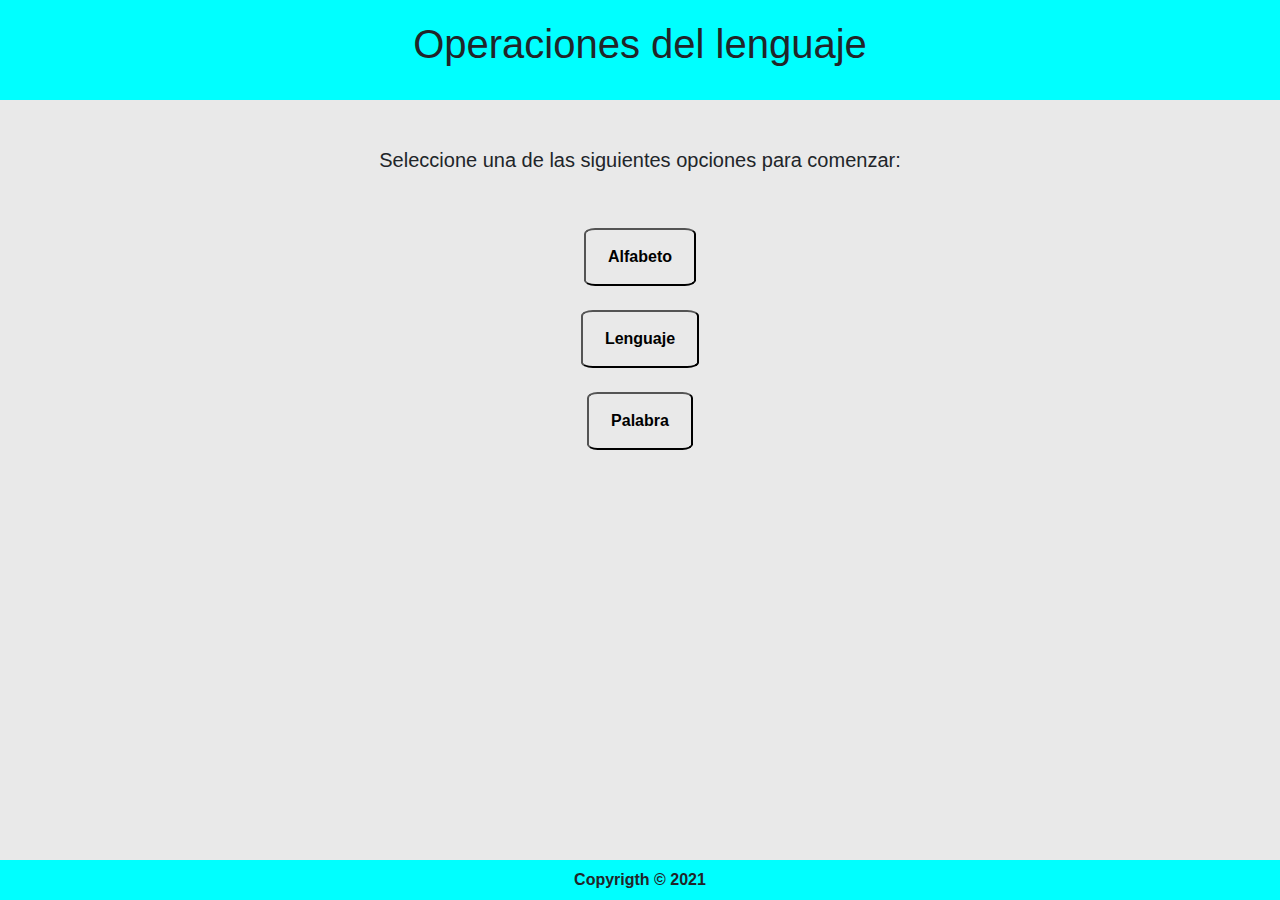
<file: index.html>
<!DOCTYPE html>
<html lang="es">  
  <head>    
    <title>Compiladores</title>    
    <meta charset="UTF-8">
    <link rel="stylesheet" href="https://stackpath.bootstrapcdn.com/bootstrap/4.5.2/css/bootstrap.min.css" integrity="sha384-JcKb8q3iqJ61gNV9KGb8thSsNjpSL0n8PARn9HuZOnIxN0hoP+VmmDGMN5t9UJ0Z" crossorigin=" anonymous">
    <link rel="stylesheet" href="css/style.css">
  </head> 
  
  <header>
    <h1>Operaciones del lenguaje</h1>
  </header>     
  </br></br>
  <body > 
    <div class="container"> 
          <div class="row justify-content-center">
              <h5 >Seleccione una de las siguientes opciones para comenzar:</h5>
          </div>
        </br></br> 
              <div class="row justify-content-center" >
                <button type="button" class="inicial"><a href="Alfabeto.html"><strong>Alfabeto</strong></a></button>
              </div>
            </br>
              <div class="row justify-content-center">
                <button type="button" class="inicial"><a href="Lenguaje.html"><strong>Lenguaje</strong></a></button>
              </div>
            </br>
              <div class="row justify-content-center">
                <button type="button" class="inicial"><a href="Palabra.html"><strong>Palabra</strong></a></button>
              </div>
    </div>
  </body>
  <footer class="Ppag"> <strong><p>Copyrigth © 2021</p></strong> </footer>
  <!-- CSS only -->
<!-- JS, Popper.js, and jQuery -->
<script src="https://code.jquery.com/jquery-3.5.1.slim.min.js" integrity="sha384-DfXdz2htPH0lsSSs5nCTpuj/zy4C+OGpamoFVy38MVBnE+IbbVYUew+OrCXaRkfj" crossorigin="anonymous"></script>
<script src="https://cdn.jsdelivr.net/npm/popper.js@1.16.1/dist/umd/popper.min.js" integrity="sha384-9/reFTGAW83EW2RDu2S0VKaIzap3H66lZH81PoYlFhbGU+6BZp6G7niu735Sk7lN" crossorigin="anonymous"></script>
<script src="https://stackpath.bootstrapcdn.com/bootstrap/4.5.2/js/bootstrap.min.js" integrity="sha384-B4gt1jrGC7Jh4AgTPSdUtOBvfO8shuf57BaghqFfPlYxofvL8/KUEfYiJOMMV+rV" crossorigin="anonymous"></script>  
</html>
</file>
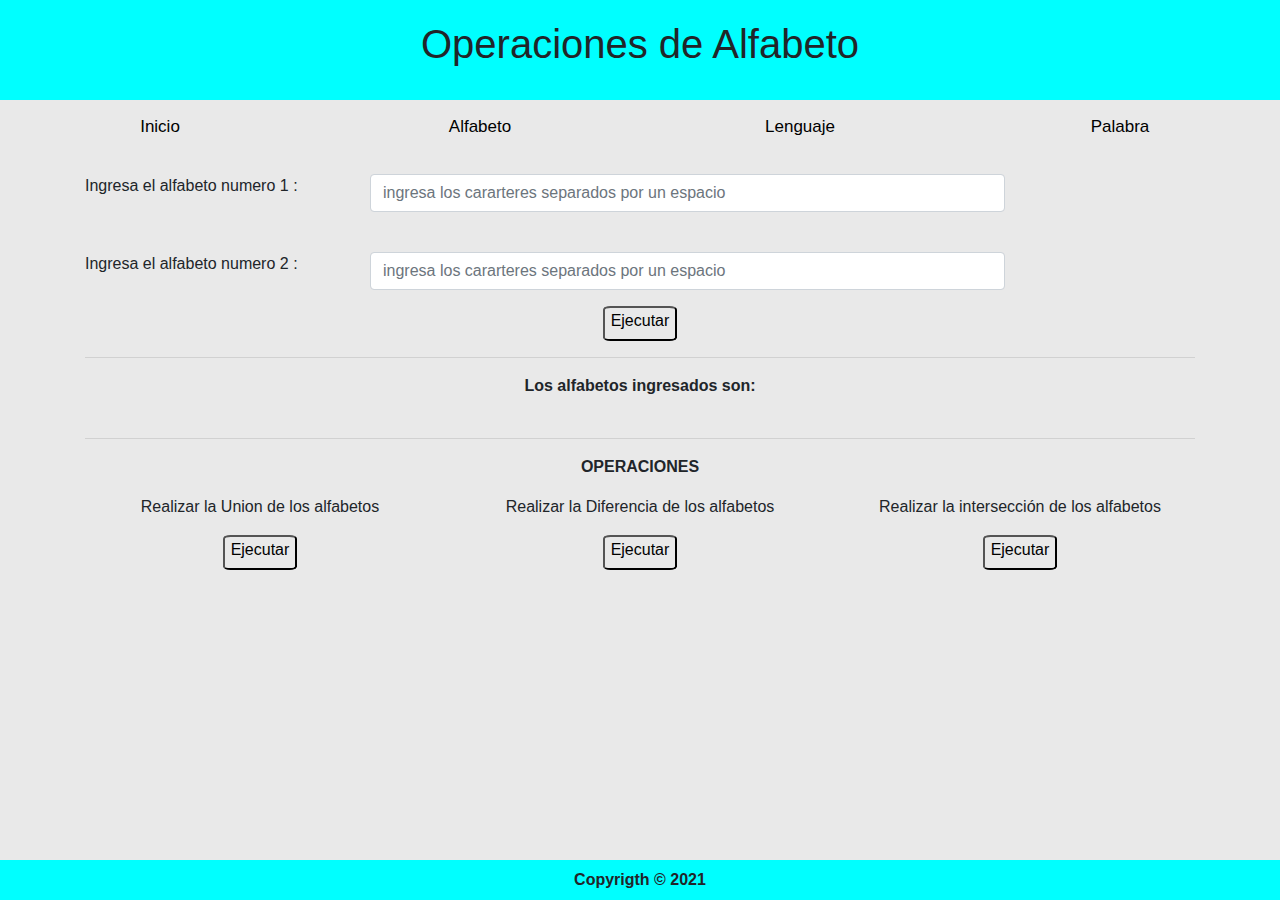
<file: Alfabeto.html>
<!DOCTYPE html>
<html lang="es">  
  <head>    
    <title>Alfabeto</title>    
    <meta charset="UTF-8">
    <link rel="stylesheet" href="https://stackpath.bootstrapcdn.com/bootstrap/4.5.2/css/bootstrap.min.css" integrity="sha384-JcKb8q3iqJ61gNV9KGb8thSsNjpSL0n8PARn9HuZOnIxN0hoP+VmmDGMN5t9UJ0Z" crossorigin=" anonymous">
    <link rel="stylesheet" href="css/style.css">
  </head>  
   
  <body> 
    <header>
      <h1>Operaciones de Alfabeto</h1>
    </header>
    <nav >    
      <ul >
          <li><a href="index.html">Inicio</a></li>
          <li><a href="Alfabeto.html">Alfabeto</a></li>
          <li><a href="Lenguaje.html">Lenguaje</a></li>
          <li><a href="Palabra.html">Palabra</a></li>
      </ul>
  </nav>
    <div class="container" >
      <div class="row ">
        <div class="col-3 " >
          <p>Ingresa el alfabeto numero 1 : </p>
        </div>
        <div class="col-7">
          <div class="input-group mb-3">
            <input type="text" id="id_alfabeto1" class="form-control" placeholder="ingresa los cararteres separados por un espacio" aria-label="Username" aria-describedby="basic-addon1">
          </div>
        </div>
      </div>
    </br>
      <div class="row ">
        <div class="col-3 " >
          <p>Ingresa el alfabeto numero 2 : </p>
        </div>
        <div class="col-7">
          <div class="input-group mb-3">
            <input type="text" id="id_alfabeto2" class="form-control" placeholder="ingresa los cararteres separados por un espacio " aria-label="Username" aria-describedby="basic-addon1">
          </div>
        </div>
      </div>
    
      <div class="row justify-content-center">
        <button type="button" onclick="obteneralfabeto('id_alfabeto1','id_alfabeto2')" class="btnp"><p>Ejecutar</p></button>
      </div>
      <hr>
    <div class="row justify-content-center" >
        <strong><p>Los alfabetos ingresados son:</p></strong>
    </div>
    <div class="row">
      <div class="col-6">
        <div class="row justify-content-center">
          <h5>
            <script>
              var vectores_lenguaje = JSON.parse(localStorage.getItem("g_a"));
              var lenguaje1 = vectores_lenguaje.vector_al1;
              var lenguaje2 = vectores_lenguaje.vector_al2;
              console.log(lenguaje1);
              document.write("A1 = { "+lenguaje1[0]);
              for(var i=1; i<lenguaje1.length; i++){
                document.write(", "+lenguaje1[i]);
              }
              document.write(" }");
            </script>
          </h5>
        </div>
      </div>
      <div class="col-6">
       <div class="row justify-content-center">
        <h5>
          <script>
            document.write("A2 = { "+lenguaje2[0]);
            for(var i=1; i<lenguaje2.length; i++){
              document.write(", "+lenguaje2[i]);
            }
            document.write(" }");

          </script> 
        </h5>
       </div>
      </div>
    </div>
    <hr>
    <div class="row justify-content-center">
          <strong><p>OPERACIONES</p></strong>
    </div>

      <div class="row">
        <div class="col-4" >
          <div class="row justify-content-center">
            <p>Realizar la Union de los alfabetos </p>
          </div>
        </div>
        <div class="col-4" >
          <div class="row justify-content-center">
            <p>Realizar la Diferencia de los alfabetos </p>
          </div>
        </div>
        <div class="col-4" >
          <div class="row justify-content-center">
            <p>Realizar la intersección de los alfabetos </p>
          </div>
        </div>
      </div>
      <div class="row ">
        <div class="col-4">
          <div class="row justify-content-center">
            <button type="button" onclick="union('g_a')" class="btnp"><p>Ejecutar</p></button>
          </div>
        </div>
        <div class="col-4">
          <div class="row justify-content-center">
            <button type="button" onclick="diferencia('g_a')" class="btnp"><p>Ejecutar</p></button>
          </div>
        </div>     
        <div class="col-4">
          <div class="row justify-content-center">
            <button type="button" onclick="interseccion('g_a')" class="btnp"><p>Ejecutar</p></button>
          </div>
        </div>
      </div>
    </div>
  </br>
  </body>
  <footer class="Ppag"> <strong><p>Copyrigth © 2021</p></strong> </footer>
  <!-- CSS only -->


<!-- JS, Popper.js, and jQuery -->
<script src="https://code.jquery.com/jquery-3.5.1.slim.min.js" integrity="sha384-DfXdz2htPH0lsSSs5nCTpuj/zy4C+OGpamoFVy38MVBnE+IbbVYUew+OrCXaRkfj" crossorigin="anonymous"></script>
<script src="https://cdn.jsdelivr.net/npm/popper.js@1.16.1/dist/umd/popper.min.js" integrity="sha384-9/reFTGAW83EW2RDu2S0VKaIzap3H66lZH81PoYlFhbGU+6BZp6G7niu735Sk7lN" crossorigin="anonymous"></script>
<script src="https://stackpath.bootstrapcdn.com/bootstrap/4.5.2/js/bootstrap.min.js" integrity="sha384-B4gt1jrGC7Jh4AgTPSdUtOBvfO8shuf57BaghqFfPlYxofvL8/KUEfYiJOMMV+rV" crossorigin="anonymous"></script>  
<script src="js/funtions.js"type="text/javascript"></script>
</html>
</file>
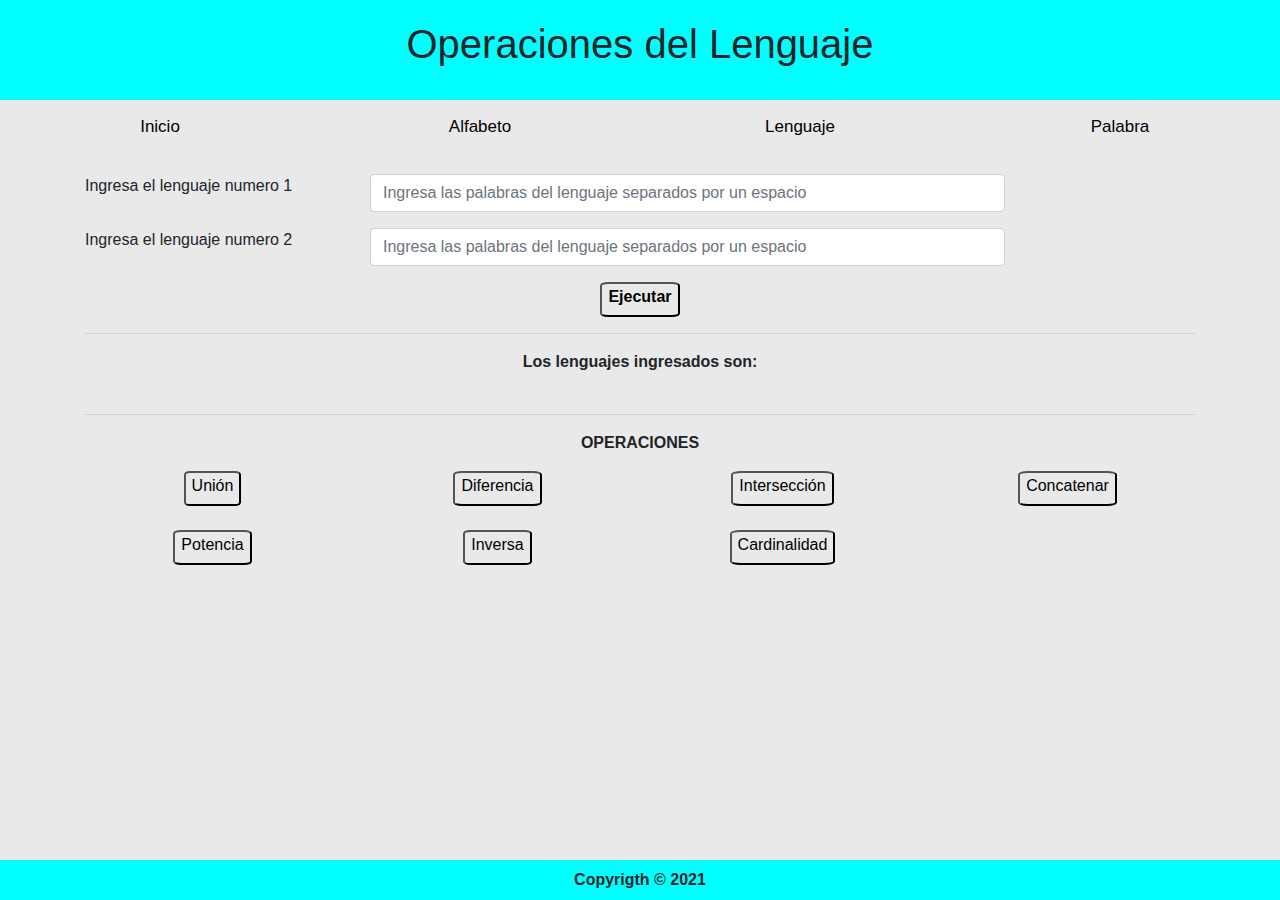
<file: Lenguaje.html>
<!DOCTYPE html>
<html lang="es">  
  <head>    
    <title>Lenguaje</title>    
    <meta charset="UTF-8">
    <link rel="stylesheet" href="https://stackpath.bootstrapcdn.com/bootstrap/4.5.2/css/bootstrap.min.css" integrity="sha384-JcKb8q3iqJ61gNV9KGb8thSsNjpSL0n8PARn9HuZOnIxN0hoP+VmmDGMN5t9UJ0Z" crossorigin=" anonymous">
    <link rel="stylesheet" href="css/style.css">
  </head> 
  <body> 
      <header>
        <h1>Operaciones del Lenguaje</h1>
      </header>
      <nav >    
        <ul >
            <li><a href="index.html">Inicio</a></li>
            <li><a href="Alfabeto.html">Alfabeto</a></li>
            <li><a href="Lenguaje.html">Lenguaje</a></li>
            <li><a href="Palabra.html">Palabra</a></li>
        </ul>
    </nav> 
    <div class="container">
      <div class="row ">
        <div class="col-3 ">
          <p>Ingresa el lenguaje numero 1</p>
        </div>
        <div class="col-7">
          <div class="input-group mb-3">
            <input type="text" id="id_lenguaje1"class="form-control" placeholder="Ingresa las palabras del lenguaje separados por un espacio" aria-label="Username" aria-describedby="basic-addon1">
          </div>
        </div>
      </div>
      <div class="row ">
        <div class="col-3 " >
          <p>Ingresa el lenguaje numero 2</p>
        </div>
        <div class="col-7">
          <div class="input-group mb-3">
            <input type="text" id="id_lenguaje2" class="form-control" placeholder="Ingresa las palabras del lenguaje separados por un espacio " aria-label="Username" aria-describedby="basic-addon1">
          </div>
        </div>
      </div>
    
      <div class="row justify-content-center">
        <button type="button" onclick="obtenerlenguajes('id_lenguaje1','id_lenguaje2')" class="btnp"><strong><p>Ejecutar</p></strong></button>
      </div>
      <hr>
    
    <div class="row justify-content-center" >
        <strong><p>Los lenguajes ingresados son:</p></strong>
   </div>
    <div class="row">
      <div class="col-6">
        <div class="row justify-content-center">
          <h5>
            <script>
              var vectores_lenguaje = JSON.parse(localStorage.getItem("g_l"));
              var lenguaje1 = vectores_lenguaje.vector_al1;
              var lenguaje2 = vectores_lenguaje.vector_al2;
              console.log(lenguaje1);
              document.write("L1 = { "+lenguaje1[0]);
              for(var i=1; i<lenguaje1.length; i++){
                document.write(", "+lenguaje1[i]);
              }
              document.write(" }");
            </script>
          </h5>
        </div>
      </div>
      <div class="col-6">
       <div class="row justify-content-center">
        <h5>
          <script>
            document.write("L2 = { "+lenguaje2[0]);
            for(var i=1; i<lenguaje2.length; i++){
              document.write(", "+lenguaje2[i]);
            }
            document.write(" }");
          </script>
        </h5>
       </div>
        
      </div>
    </div>
    <hr>
    <div class="row justify-content-center">
        <strong><p>OPERACIONES</p></strong>
    </div>
    <div class="row" >
      <div class="col-3" >
        <div class="row justify-content-center">
          <button type="button" onclick="union('g_l')" class="btnp"><p>Unión</p></button>
        </div>
      </div>
      <div class="col-3" >
        <div class="row justify-content-center">
          <button type="button" onclick="diferencia('g_l')" class="btnp"><p>Diferencia</p></button>
        </div>
      </div>
      <div class="col-3" >
        <div class="row justify-content-center">
          <button type="button" onclick="interseccion('g_l')" class="btnp"><p>Intersección</p></button>
        </div>
      </div>
      <div class="col-3" >
        <div class="row justify-content-center">
          <button type="button" onclick="Concatenar('g_l')" class="btnp"><p>Concatenar</p></button>
        </div>
      </div>
      </div>
    </br>
      <div class="row">
      <div class="col-3" >
        <div class="row justify-content-center">
          <button type="button" onclick="potencia('g_l')" class="btnp"><p>Potencia</p></button>
        </div>
      </div>
      <div class="col-3" >
        <div class="row justify-content-center">
          <button type="button" onclick="inversa('g_l')" class="btnp"><p>Inversa</p></button>
        </div>
      </div>
      <div class="col-3" >
        <div class="row justify-content-center">
          <button type="button" onclick="cardinalidad('g_l')" class="btnp"><p>Cardinalidad</p></button>
        </div>
      </div>
    </div>
    </div>
    </br>
    
  </body>
  <footer class="Ppag"> <strong><p>Copyrigth © 2021</p></strong> </footer>

  
  <!-- CSS only -->


<!-- JS, Popper.js, and jQuery -->
<script src="https://code.jquery.com/jquery-3.5.1.slim.min.js" integrity="sha384-DfXdz2htPH0lsSSs5nCTpuj/zy4C+OGpamoFVy38MVBnE+IbbVYUew+OrCXaRkfj" crossorigin="anonymous"></script>
<script src="https://cdn.jsdelivr.net/npm/popper.js@1.16.1/dist/umd/popper.min.js" integrity="sha384-9/reFTGAW83EW2RDu2S0VKaIzap3H66lZH81PoYlFhbGU+6BZp6G7niu735Sk7lN" crossorigin="anonymous"></script>
<script src="https://stackpath.bootstrapcdn.com/bootstrap/4.5.2/js/bootstrap.min.js" integrity="sha384-B4gt1jrGC7Jh4AgTPSdUtOBvfO8shuf57BaghqFfPlYxofvL8/KUEfYiJOMMV+rV" crossorigin="anonymous"></script> 
<script src="js/funtions.js"type="text/javascript"></script> 
</html>
</file>
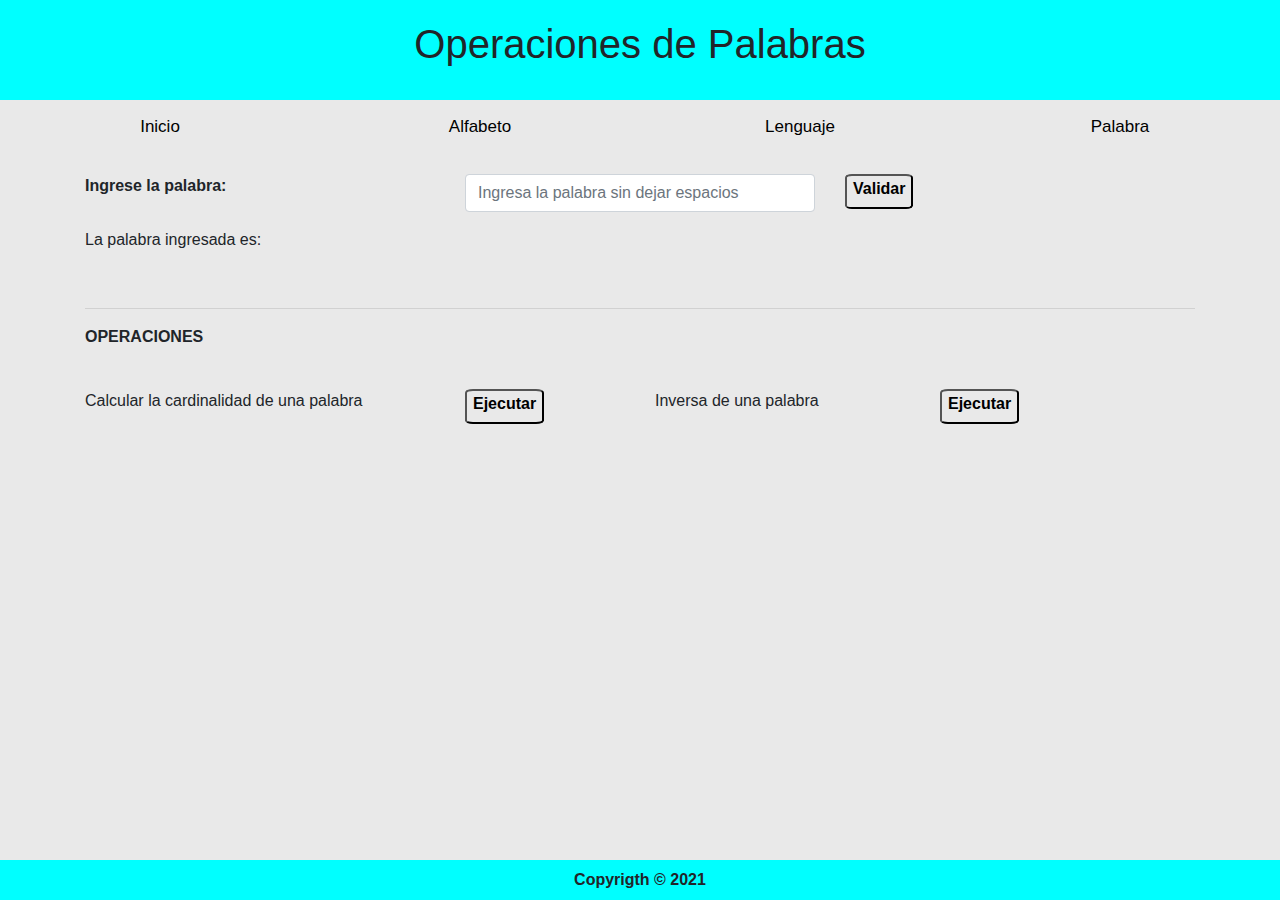
<file: Palabra.html>
<!DOCTYPE html>
<html lang="es">  
  <head>    
    <title>Palabra</title>    
    <meta charset="UTF-8">
    <link rel="stylesheet" href="https://stackpath.bootstrapcdn.com/bootstrap/4.5.2/css/bootstrap.min.css" integrity="sha384-JcKb8q3iqJ61gNV9KGb8thSsNjpSL0n8PARn9HuZOnIxN0hoP+VmmDGMN5t9UJ0Z" crossorigin=" anonymous">
  <link rel="stylesheet" href="css/style.css">
  </head>  

  <body >
    <header>
      <h1>Operaciones de Palabras</h1>
    </header>
    <nav >    
      <ul >
          <li><a href="index.html">Inicio</a></li>
          <li><a href="Alfabeto.html">Alfabeto</a></li>
          <li><a href="Lenguaje.html">Lenguaje</a></li>
          <li><a href="Palabra.html">Palabra</a></li>
      </ul>
  </nav>
    <div class="container" >
        <div class="row justify-content-center">
          <div class="col-4" >
            <strong><p>Ingrese la palabra: </p></strong>
          </div>
          <div class="col-4">
            <div class="input-group mb-3">
              <input id="palabra_id" type="text" class="form-control" placeholder="Ingresa la palabra sin dejar espacios" aria-label="Username" aria-describedby="basic-addon1">
            </div>
          </div>
          <div class="col-4">
            <button type="button" class="btnp" onclick="obtenerpalabra('palabra_id')"><strong><p>Validar</p></strong></button>
          </div> 
        </div>

        <div class="row justify-content-center" >
            <div class="col-4">
              <p>La palabra ingresada es:</p>
            </div>
            <div class="col-8">
                <h5>
                  <script>
                    var palabra = JSON.parse(localStorage.getItem("g_p"));
                    document.write(palabra.vector_al1);
                  </script>
                </h5>
            </div>
          </div>
        </br>
        <hr>
          <div class="row">
            <div class="col">
              <strong><p>OPERACIONES</p></strong>
            </div>
          </div>
        </br> 
          <div class="row">
            <div class="col-4" >
              <p>Calcular la cardinalidad de una palabra</p>
            </div>
            <div class="col-2">
              <button type="button" class="btnp" onclick="cardinal_palabra('g_p')" ><strong><p>Ejecutar</p></strong></button>
            </div>
            <div class="col-3" >
              <p>Inversa de una palabra </p>
            </div>
            <div class="col-3">
              <button type="button" class="btnp" onclick="inverso_palabra('g_p')"><strong><p>Ejecutar</p></strong></button>
            </div>
          </div>
      </div>

  </body>
  <footer class="Ppag"> <strong><p>Copyrigth © 2021</p></strong> </footer>
  <!-- CSS only -->


<!-- JS, Popper.js, and jQuery -->
<script src="https://code.jquery.com/jquery-3.5.1.slim.min.js" integrity="sha384-DfXdz2htPH0lsSSs5nCTpuj/zy4C+OGpamoFVy38MVBnE+IbbVYUew+OrCXaRkfj" crossorigin="anonymous"></script>
<script src="https://cdn.jsdelivr.net/npm/popper.js@1.16.1/dist/umd/popper.min.js" integrity="sha384-9/reFTGAW83EW2RDu2S0VKaIzap3H66lZH81PoYlFhbGU+6BZp6G7niu735Sk7lN" crossorigin="anonymous"></script>
<script src="https://stackpath.bootstrapcdn.com/bootstrap/4.5.2/js/bootstrap.min.js" integrity="sha384-B4gt1jrGC7Jh4AgTPSdUtOBvfO8shuf57BaghqFfPlYxofvL8/KUEfYiJOMMV+rV" crossorigin="anonymous"></script>  
<script src="js/funtions.js"type="text/javascript"></script>
</html>
</file>
<file: css/style.css>
body{
background-color:#e9e9e9;
}

header {
    height: 100px;
    width: 100%;
    background: cyan;
    padding-top: 20px;
    text-align: center;
}
div a {
    display: block;
    color: black;
    text-align: center;
    padding: 14px 16px;
    text-decoration: none;
  }
.btnp{
      border-radius: 10%;
      background-color: #e9e9e9;
      width: auto;
      height: 35px;
  }
.inicial{
    border-radius: 10%;
    background-color: #e9e9e9;
  }
  button a:hover {
    color:blue;
  }
  button p:hover {
    color:blue;
  }
  legend{
      text-align: center;
  }
  footer {
    position: absolute;
    width: 100%;
    height: 40px;
    background: cyan;
    padding-top: 8px;
    text-align: center;
}

.Ppag{
  position: absolute;
    width: 100%;
    height: 40px;
    background: cyan;
    padding-top: 8px;
    text-align: center;
    bottom: 0;
}
nav {
  background: transparent;
  margin-bottom: 20px;
  border-color: black;
}
ul {
  list-style-type: none;
  overflow: hidden;
  padding-inline-start: 0px;
}

li {
  float: left;
  font-family: 'Lucida Sans', 'Lucida Sans Regular', 'Lucida Grande', 'Lucida Sans Unicode', Geneva, Verdana, sans-serif;
  font-style: bold;
  font-size: 17px;
  width: 25%;
  text-align: center;
}

li a {
  display: block;
  color: black;
  text-align: center;
  padding: 14px 16px;
  text-decoration: none;
}

/* cambia el color del item cuando el puntero
 se posa sobre el*/
li a:hover {
  background-color: blue;
  color: white;
}
</file>
